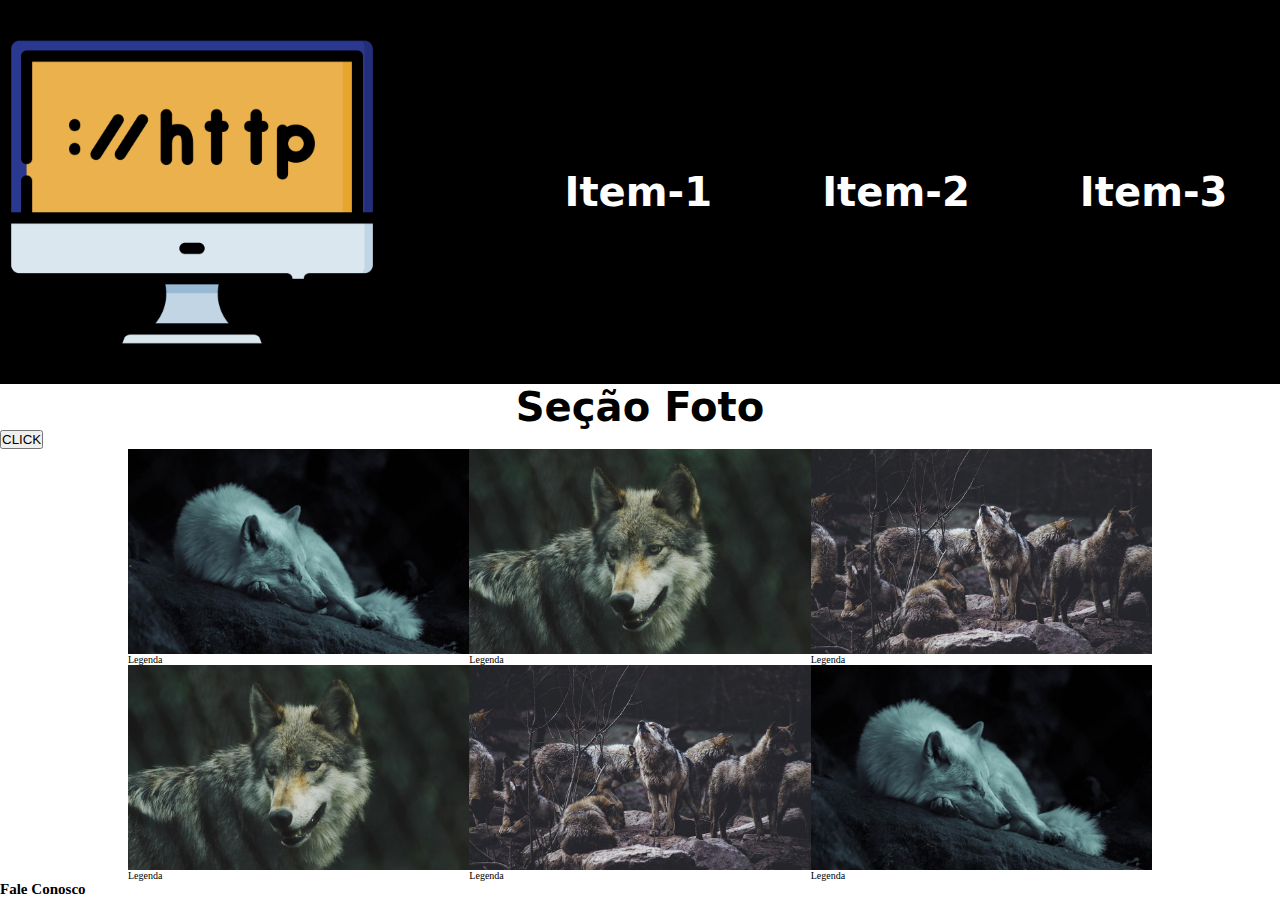
<file: index.html>
<!DOCTYPE html>
<html lang="pt-br">

<head>
    <meta charset="UTF-8">
    <meta http-equiv="X-UA-Compatible" content="IE=edge">
    <meta name="viewport" content="width=device-width, initial-scale=1.0">
    <title>Exemplo Gitpages</title>
    <link rel="stylesheet" href="./css/estilo.css">

    <!-- <script>
        var nr1 = 10;
        var nr2 = 5;

        //Imprimindo as variáveis com console.log()

        //Realizando a operaçao de adição.
        console.log("OPERAÇÃO DE ADIÇÃO: ");
        console.log(nr1 + nr2);

        //Realizando a operaçao de subtração.
        console.log("OPERAÇÃO DE SUBTRAÇÃO: ");
        console.log(nr1 - nr2);

        //Realizando a operaçao de divisão.
        console.log("OPERAÇÃO DE DIVISÃO: " + (nr1 / nr2));

        //Realizando a operaçao de multiplicação.
        console.log("OPERAÇÃO DE MULTIPLICAÇÃO: " , (nr1 * nr2));

        //Obtendo o resto da divisão com o operador módulo ( % ).
        //UTILIZANDO INTERPOLAÇÃO
        console.log(`OBTENDO O RESTO DA DIVISÃO: ${nr1} % ${nr2} = ${nr1 % nr2}`);
        
    </script> -->

    <script src="./js/script.js" defer></script>

</head>

<body>

    <header class="cabecalho">
        <img src="./img/logo.png" alt="Monigtor de computador.">
        <nav id="menu">
            <a href="#">Item-1</a>
            <a href="#">Item-2</a>
            <a href="#">Item-3</a>
        </nav>
    </header>

    <h2 class="tit-sec">Seção Foto</h2>

    <div>
        <!-- <button name="botao" onclick="alert(document.querySelector('.conteudo img').src)">CLICK</button> -->
        <button>CLICK</button>
    </div>
 
    <section class="conteudo">
        <div>
            <img src="./img/lobo1.jpg" alt="Lobo">
            <p>Legenda</p>
        </div>
        <div>
            <img src="./img/lobo2.jpg" alt="Lobo">
            <p>Legenda</p>
        </div>
        <div>
            <img src="./img/lobo3.jpg" alt="Lobo">
            <p>Legenda</p>
        </div>
        <div>
            <img src="./img/lobo4.jpg" alt="Lobo">
            <p>Legenda</p>
        </div>
        <div>
            <img src="./img/lobo5.jpg" alt="Lobo">
            <p>Legenda</p>
        </div>
        <div>
            <img src="./img/lobo6.jpg" alt="Lobo">
            <p>Legenda</p>
        </div>
    </section>

    <footer class="rodape">
        <h2>Fale Conosco</h2>
        <!-- <nav>
            <a href="#"><img src="./img/social-1.png" alt="Logo github"></a>
            <a href="#"><img src="./img/social-2.png" alt="Logo facebook"></a>
            <a href="#"><img src="./img/social-3.png" alt="Logo twitter"></a>
        </nav> -->
 
        

    </footer>

    <!-- <script>

        //Comentário de linha
        /*
        * Para comentário de Bloco
        */

        //Declaração de variáveis com a palavra reservada var
        var nr1 = 10;
        var nr2 = 5;

        //Saída de dados com console.log()
        console.log(nr1);
        console.log(nr2);

        const botoes = document.querySelectorAll("button");

        botoes.forEach( (botao)=>{

            if(botao.textContent == "CLICK"){
                botao.addEventListener("click", ()=>{
                    alert("oi!!");
                })
            }
        });
    
    </script> -->

    <!-- <script src="./js/script.js"></script> -->

</body>

</html>
</file>
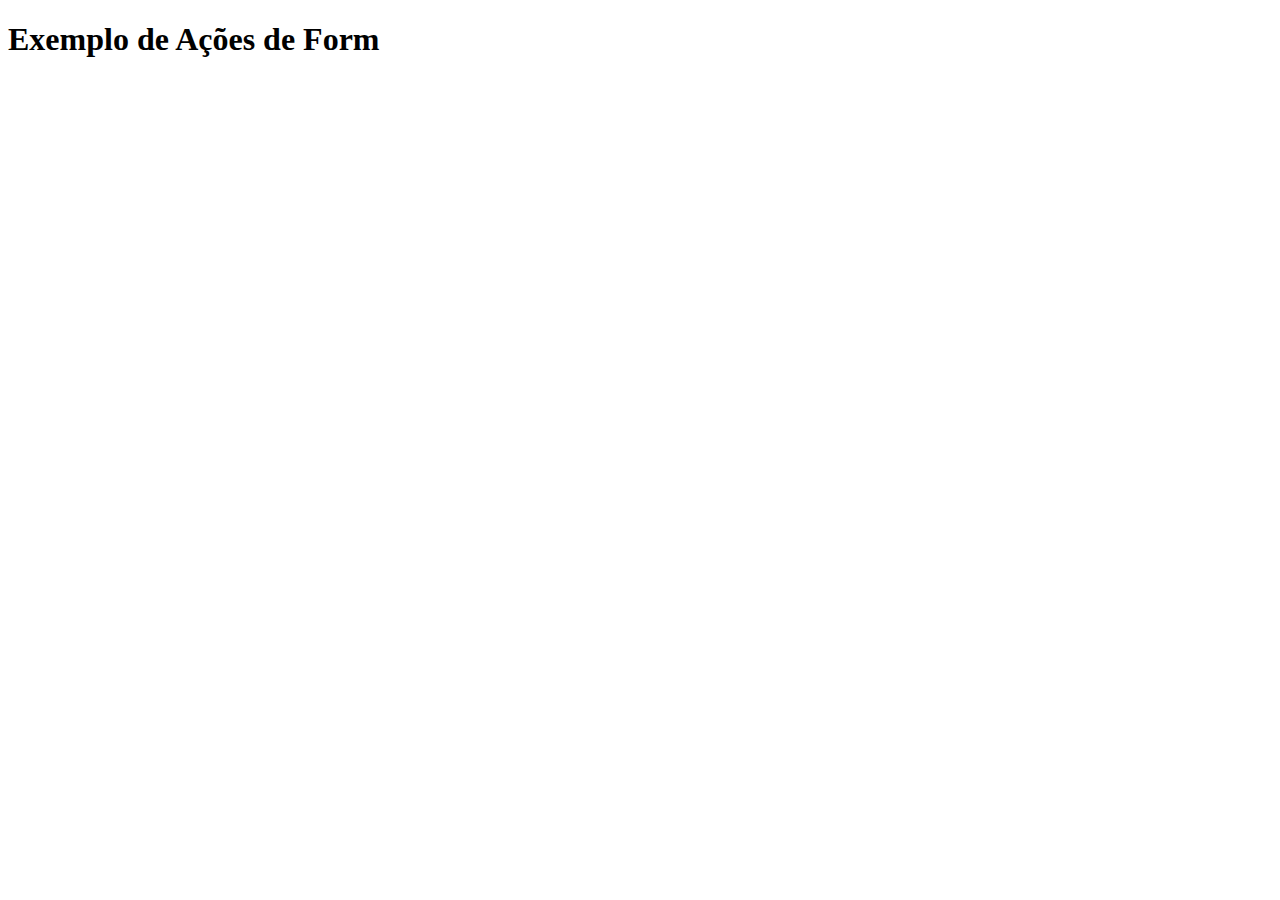
<file: action-fake.html>
<!DOCTYPE html>
<html lang="pt-br">
<head>
    <meta charset="UTF-8">
    <meta http-equiv="X-UA-Compatible" content="IE=edge">
    <meta name="viewport" content="width=device-width, initial-scale=1.0">
    <title>Exemplo de Form</title>
</head>
<body>
        
    <h1>Exemplo de Ações de Form</h1>

</body>
</html>
</file>
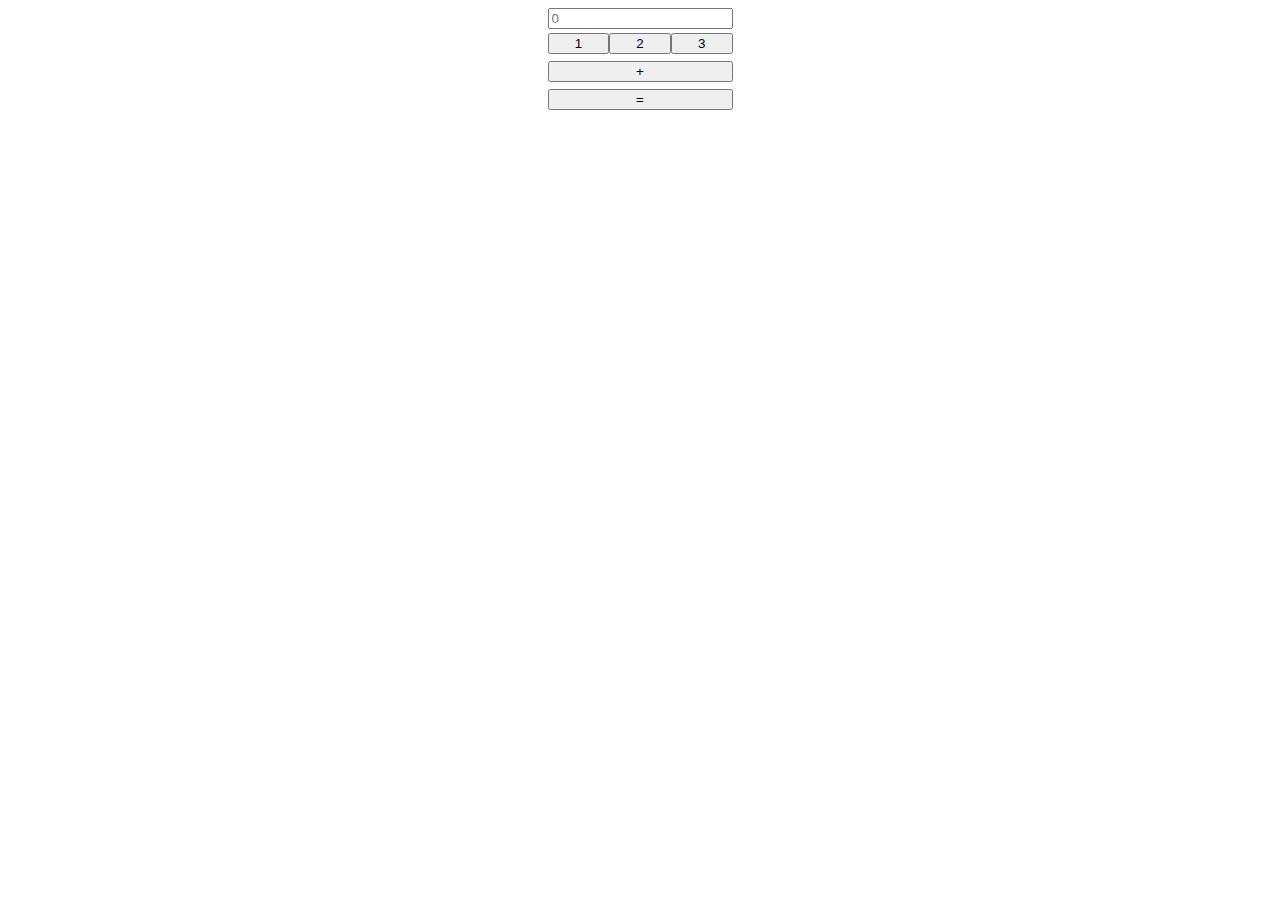
<file: calculadora.html>
<!DOCTYPE html>
<html lang="pt-br">
<head>
    <meta charset="UTF-8">
    <meta http-equiv="X-UA-Compatible" content="IE=edge">
    <meta name="viewport" content="width=device-width, initial-scale=1.0">

    <link rel="stylesheet" href="./css/calc.css">
    <script src="./js/calc.js" defer></script>

    <title>CALCULADORA</title>
</head>
<body>
    
    <div class="calc">
        <form action="" method="get" onsubmit="return false">
            <div class="visor-calc">
                <input type="text" name="visor" id="idVisor" placeholder="0">
            </div>
            <div class="btn-calc">
                <button value="1" id="btn-1" onclick="insereNumeroNoVisor(this,idVisor)">1</button>
                <button value="2" id="btn-2" onclick="insereNumeroNoVisor(this,idVisor)">2</button>
                <button value="3" id="btn-3" onclick="insereNumeroNoVisor(this,idVisor)">3</button>
            </div>
            <div class="oper-calc">
                <button value="+" id="btnSoma" onclick="insereNumeroNoVisor(this,idVisor)">+</button>
            </div>
            <div class="result-calc">
                <button value="=" id="btnResult" onclick="resultadoDasOperacoes(idVisor)">=</button>
            </div>
        </form>
    </div>

</body>
</html>
</file>
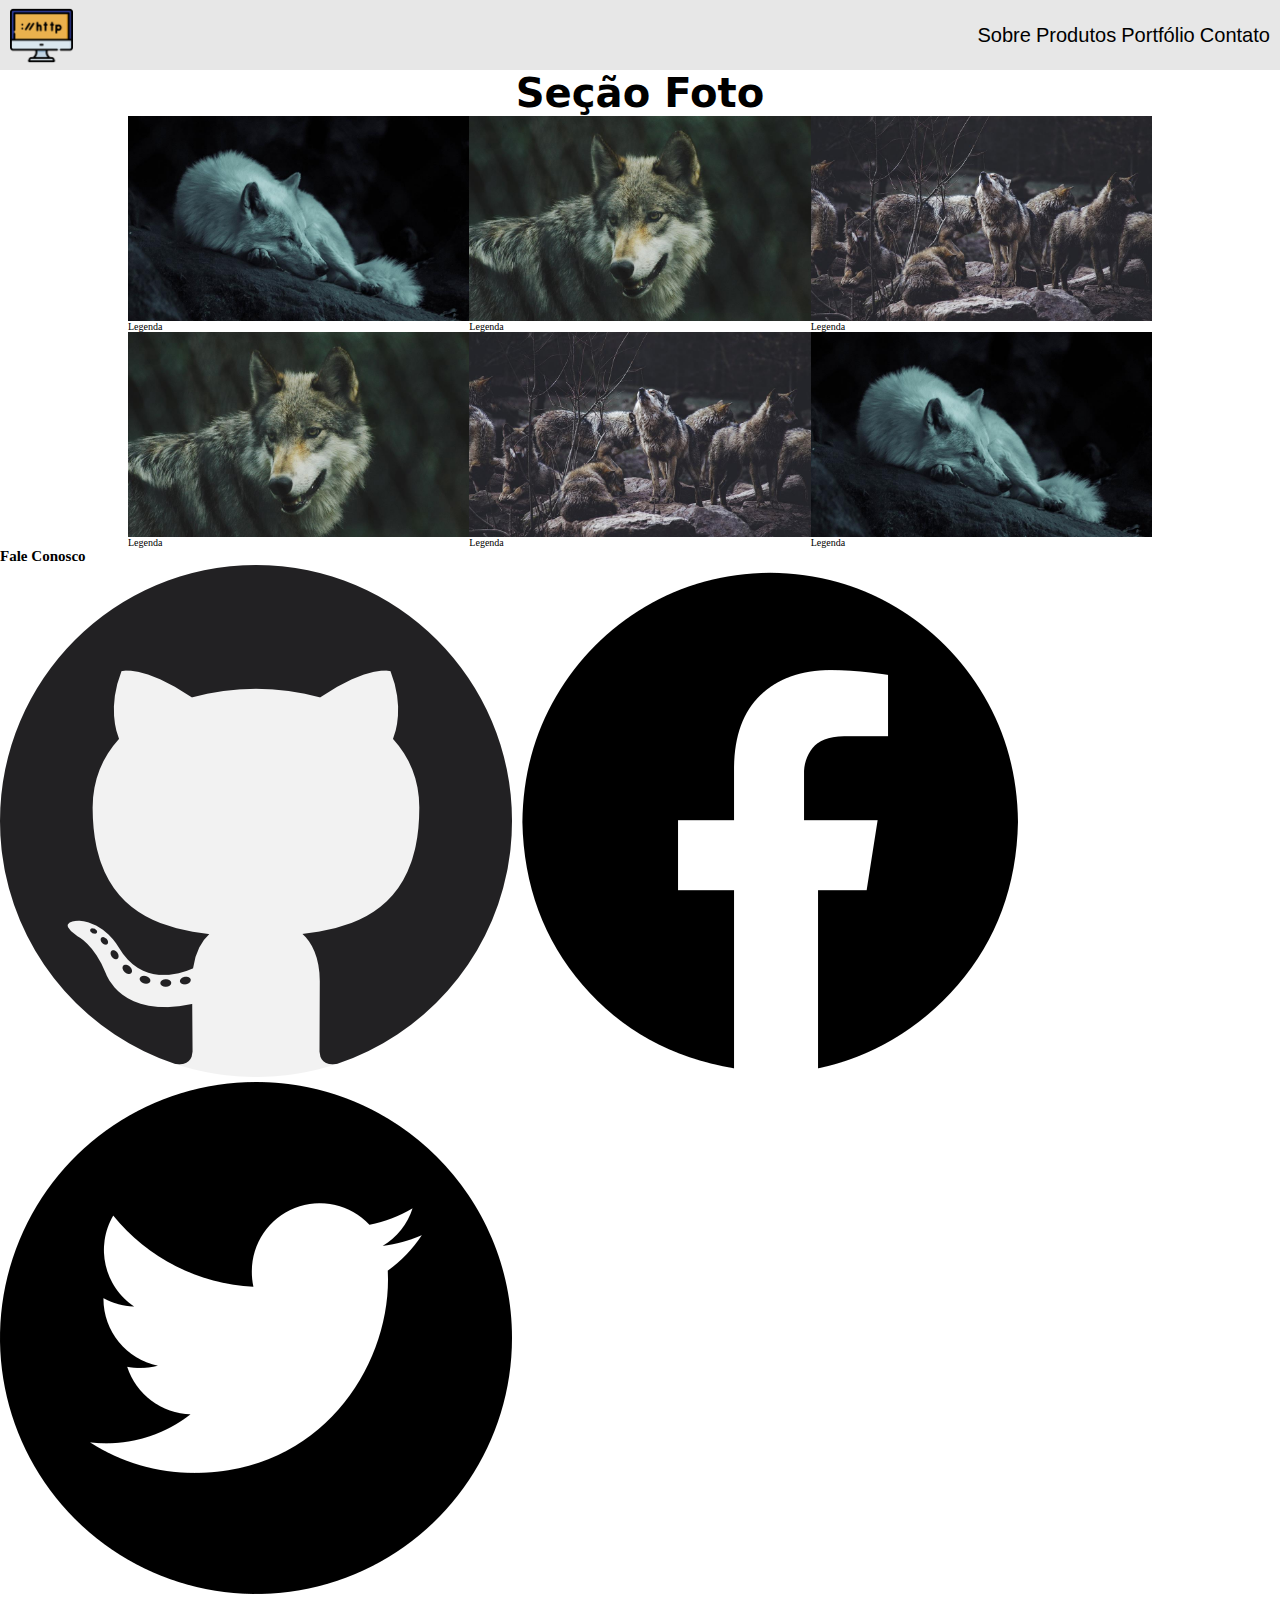
<file: index copy.html>
<!DOCTYPE html>
<html lang="pt-br">

<head>
    <meta charset="UTF-8">
    <meta http-equiv="X-UA-Compatible" content="IE=edge">
    <meta name="viewport" content="width=device-width, initial-scale=1.0">
    <title>Exemplo Gitpages</title>
    <link rel="stylesheet" href="./css/estilo.css">
    <script src="./js/menu.js" defer></script>

</head>

<body>

    <header id="header">
        <img id="logo-img" src="./img/logo.png" alt="Monitor de computador.">
        <nav id="nav">
            <button id="btn-mobile">MENU
                <span id="hamburguer"></span>
            </button>
            <ul id="menu">
                <li><a href="/">Sobre</a></li>
                <li><a href="/">Produtos</a></li>
                <li><a href="/">Portfólio</a></li>
                <li><a href="/">Contato</a></li>
            </ul>
        </nav>
    </header>

    <h2 class="tit-sec">Seção Foto</h2>
 
    <section class="conteudo">
        <div>
            <img src="./img/lobo1.jpg" alt="Lobo">
            <p>Legenda</p>
        </div>
        <div>
            <img src="./img/lobo2.jpg" alt="Lobo">
            <p>Legenda</p>
        </div>
        <div>
            <img src="./img/lobo3.jpg" alt="Lobo">
            <p>Legenda</p>
        </div>
        <div>
            <img src="./img/lobo4.jpg" alt="Lobo">
            <p>Legenda</p>
        </div>
        <div>
            <img src="./img/lobo5.jpg" alt="Lobo">
            <p>Legenda</p>
        </div>
        <div>
            <img src="./img/lobo6.jpg" alt="Lobo">
            <p>Legenda</p>
        </div>
    </section>

    <footer class="rodape">
        <h2>Fale Conosco</h2>
        <nav>
            <a href="#"><img src="./img/social-1.png" alt="Logo github"></a>
            <a href="#"><img src="./img/social-2.png" alt="Logo facebook"></a>
            <a href="#"><img src="./img/social-3.png" alt="Logo twitter"></a>
        </nav>

    </footer>
</body>

</html>
</file>
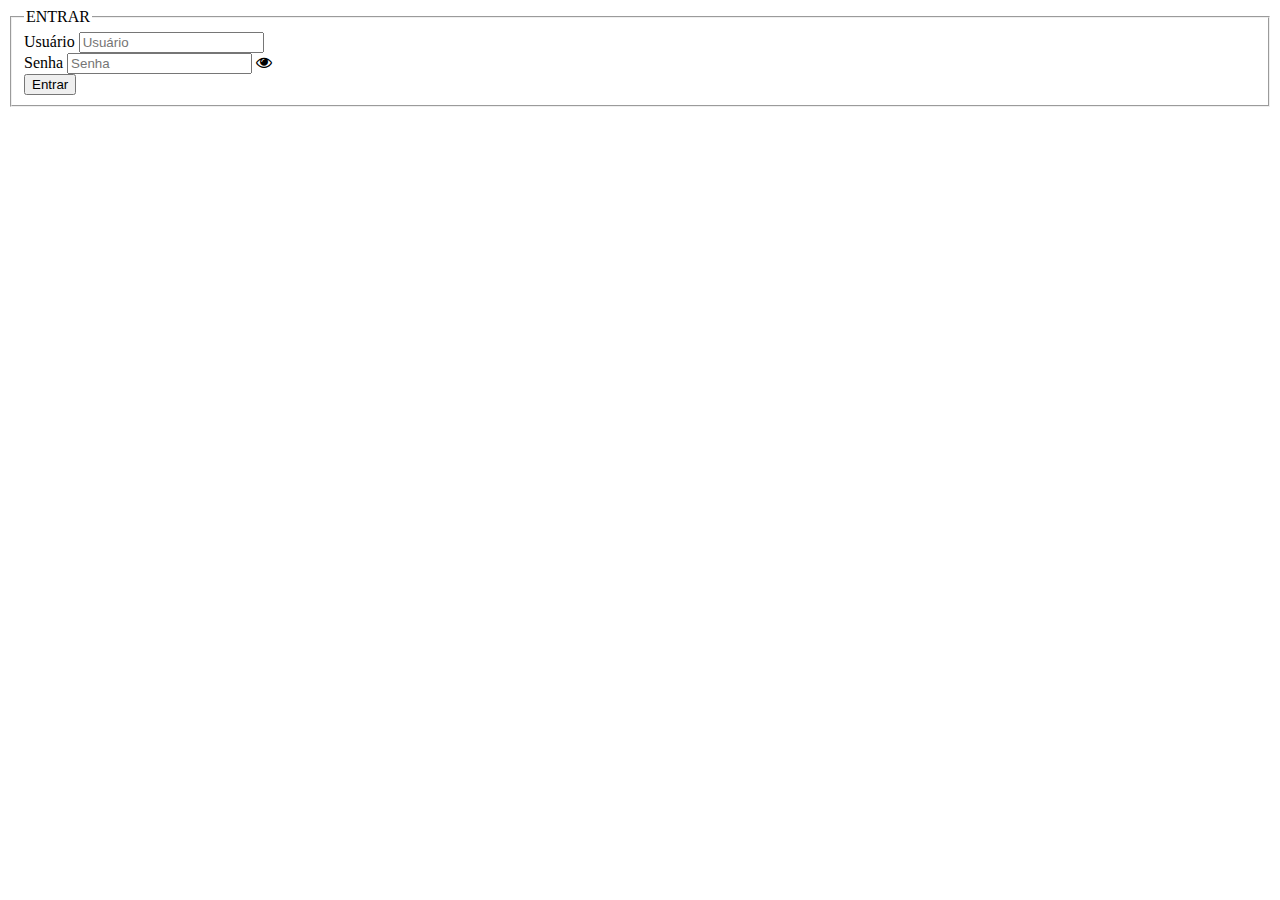
<file: login.html>
<!DOCTYPE html>
<html lang="pt-br">
<head>
    <meta charset="UTF-8">
    <meta http-equiv="X-UA-Compatible" content="IE=edge">
    <meta name="viewport" content="width=device-width, initial-scale=1.0">

    <link rel="stylesheet" href="https://cdnjs.cloudflare.com/ajax/libs/font-awesome/4.7.0/css/font-awesome.min.css">

    <script src="./js/login.js" defer></script>

    <title>ENTRAR</title>
</head>
<body>

        <div id="info"></div>

        <div>
            <form action="action-fake.html" method="POST" onsubmit="return false">
                <fieldset>
                    <legend>ENTRAR</legend>
                    <div>
                        <label for="idUser">Usuário</label>
                        <input type="text" name="txtUser" id="idUser" placeholder="Usuário">
                    </div>
                    <div>
                        <label for="idPass">Senha</label>
                        <input type="password" name="txtPass" id="idPass" placeholder="Senha">
                        <i class="fa fa-eye" aria-hidden="true"></i>

                    </div>
                    <div>
                        <button type="submit" id="btnSubmit">Entrar</button>
                    </div>
                </fieldset>
            </form>
        </div>
    
</body>
</html>
</file>
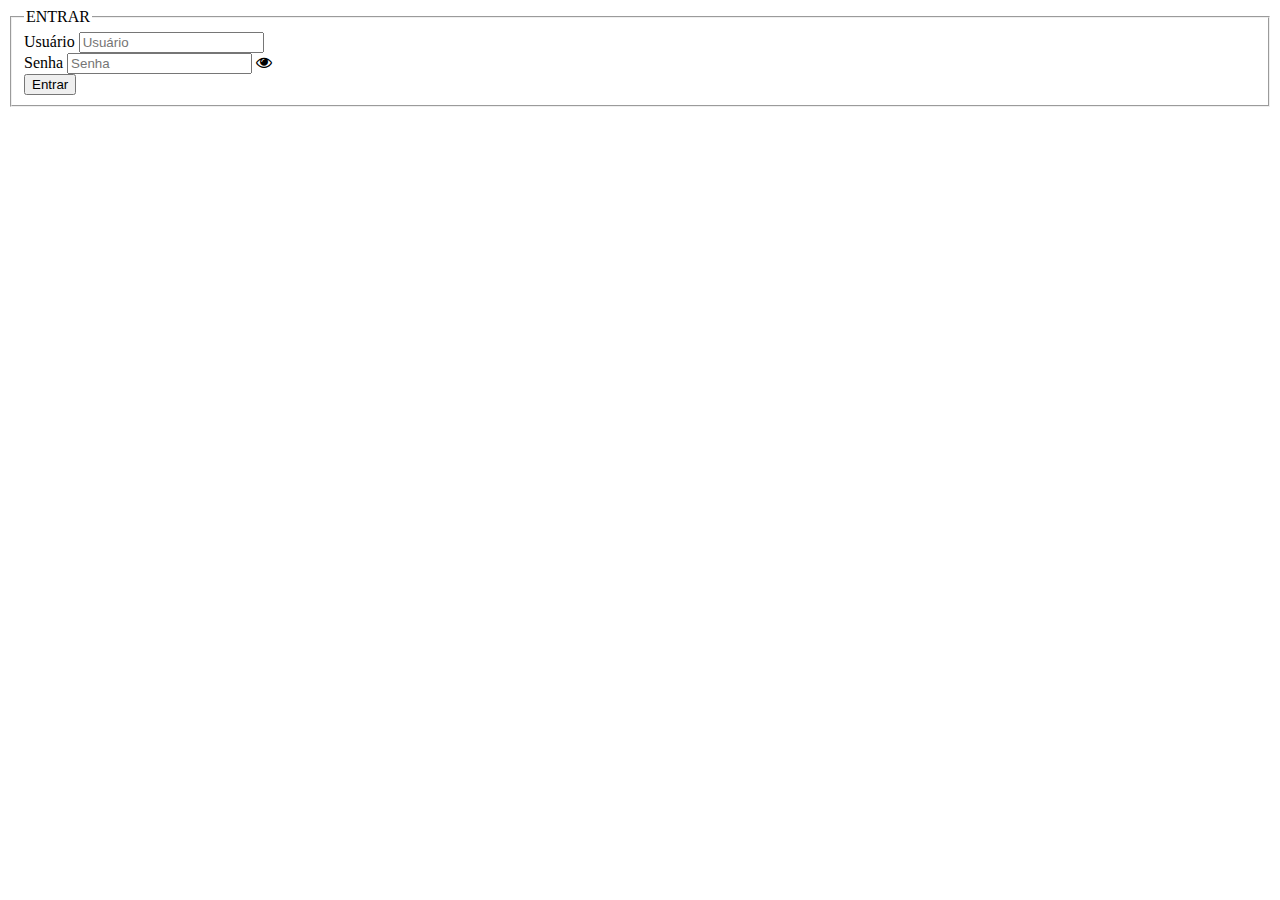
<file: sucesso.html>
<!DOCTYPE html>
<html lang="pt-br">
<head>
    <meta charset="UTF-8">
    <meta http-equiv="X-UA-Compatible" content="IE=edge">
    <meta name="viewport" content="width=device-width, initial-scale=1.0">
    <script src="./js/sucesso.js" defer></script>

    <link rel="stylesheet" href="./css/card.css">
    <link rel="preconnect" href="https://fonts.googleapis.com">
    <link rel="preconnect" href="https://fonts.gstatic.com" crossorigin>
    <link href="https://fonts.googleapis.com/css2?family=Poppins:wght@500&display=swap" rel="stylesheet">
    <title>SUCESSO</title>
</head>
<body>
    <h1>Login Efetuado com Sucesso!</h1>
    <div id="user-card">
        <div class="profile-container"></div>
        <div id="bemvindo-user"></div> 
        <div id="username"></div>
    </div> 
</body>
</html>
</file>
<file: css/estilo.css>
@import url("./cabecalho.css");
@import url("./menu.css");
@import url("./conteudo.css");

*{
    margin: 0;
    padding: 0;
    box-sizing: border-box;
}

html{
    font-size: 62.7%;
}

.tit-sec{
    text-align: center;
    font-size: 4rem;
    font-family: system-ui, -apple-system, BlinkMacSystemFont, 'Segoe UI', Roboto, Oxygen, Ubuntu, Cantarell, 'Open Sans', 'Helvetica Neue', sans-serif;
}


/* 
vw = view width
vh = view hight */

/* BREAKPOINT DO CABEÇALHO */
@media(max-width:629px){
    .cabecalho{
        flex-direction: column;
    }

    .cabecalho nav{
        flex-wrap: nowrap;
    }

    .cabecalho a{
        font-size: 2rem;
        padding: 10% 0;
         
    }

}
/* BREAKPOINT DO CABEÇALHO */
</file>
<file: css/calc.css>
.calc{
    display: flex;
    align-items: center;
    justify-content: center;
}

.btn-calc{
    display: flex;
    flex-wrap: wrap;
}

.btn-calc button{
    margin: 2% 0;
    flex-grow: 1;
}

.oper-calc{
    display: flex;
    flex-wrap: wrap;
}

.oper-calc button{
    margin: 2% 0;
    flex-grow: 1;
}

.result-calc{
    display: flex;
    flex-wrap: wrap;
}

.result-calc button{
    margin: 2% 0;
    flex-grow: 1;
}
</file>
<file: css/card.css>
body {
    display: flex;
    justify-content: center;
    align-items: center;
    flex-direction: column;
    background-color: rgb(255, 255, 255);
    font-family: 'Poppins', sans-serif;
}

#user-card {
    width: 20rem;
    height: 25rem;
    border-radius: 1rem;
    display: flex;
    transition: all .5s;
    flex-direction: column;
    justify-content: center;
    align-items: center;
    background-color: rgb(240, 240, 240);
    
}
#user-card:hover {
    cursor: pointer;
    transition: all .5s;
    transform: scale(105%);
}
.profile-container img{
    width: 15rem;
    height: 15rem;
    border-radius: 7.5rem;
}

#bemvindo-user {
    font-size: 1.5rem;
    font-weight: bold;
}
</file>
